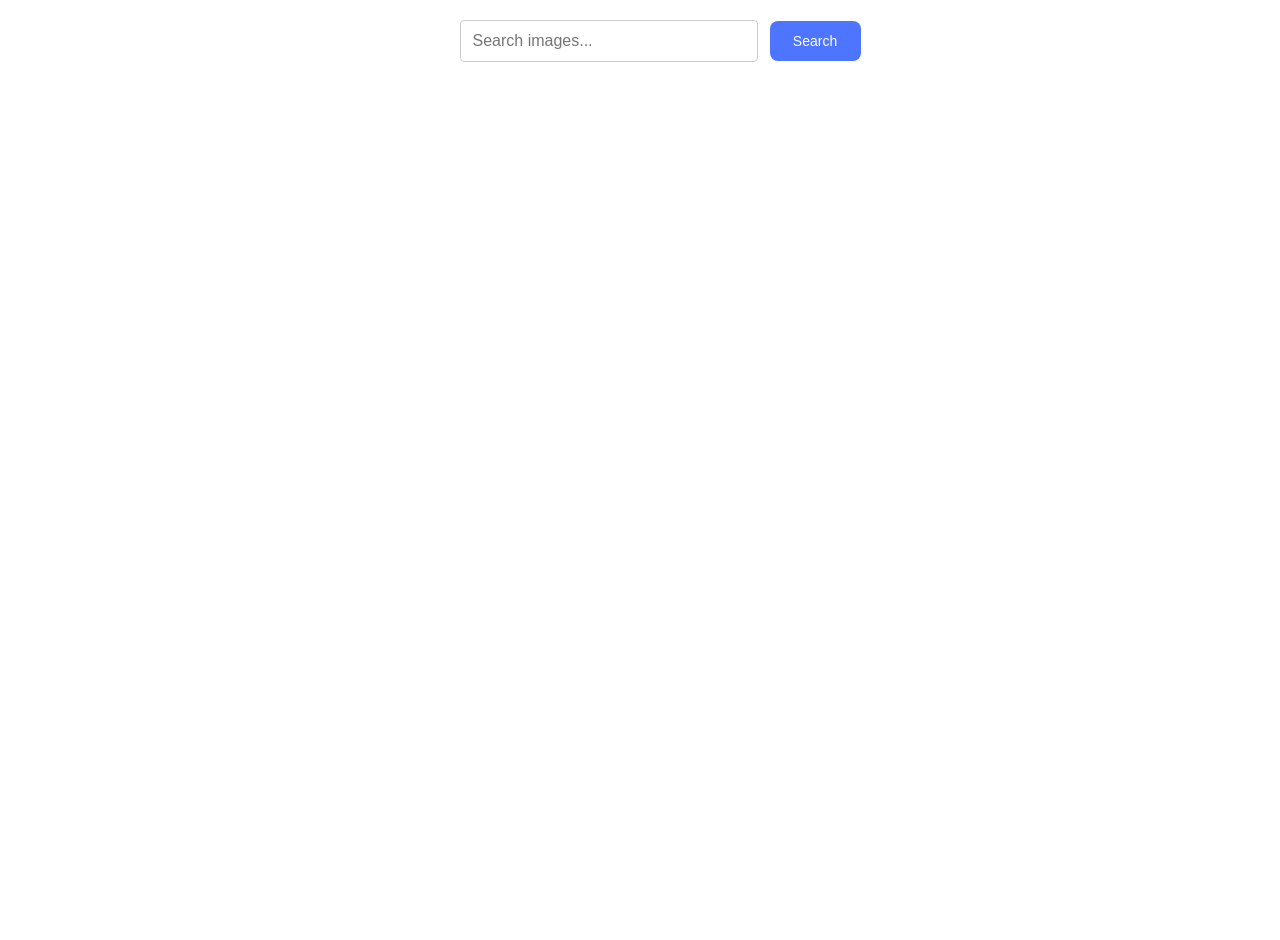
<file: src/index.html>
<!DOCTYPE html>
<html lang="en">

<head>
  <meta charset="UTF-8" />
  <link rel="icon" type="image/svg+xml" href="/favicon.svg" />
  <meta name="viewport" content="width=device-width, initial-scale=1.0" />
  <title>Vanilla App Template</title>
  <link rel="stylesheet" href="./css/styles.css" />
</head>

<body>
  <form class="form">
    <label>
      <input type="text" name="search-text" placeholder="Search images..." required />
    </label>
    <button type="submit">Search</button>
  </form>

  <ul class="gallery">
  </ul>

  <span class="loader hidden"></span>

  <script type="module" src="./main.js"></script>
</body>

</html>
</file>
<file: src/css/styles.css>
/**
  |============================
  | include css partials with
  | default @import url()
  |============================
*/
/* Common styles */
@import url('./reset.css');
@import url('./base.css');
@import url('./pixabay-api.css');
@import url('./render-functions.css');
</file>
